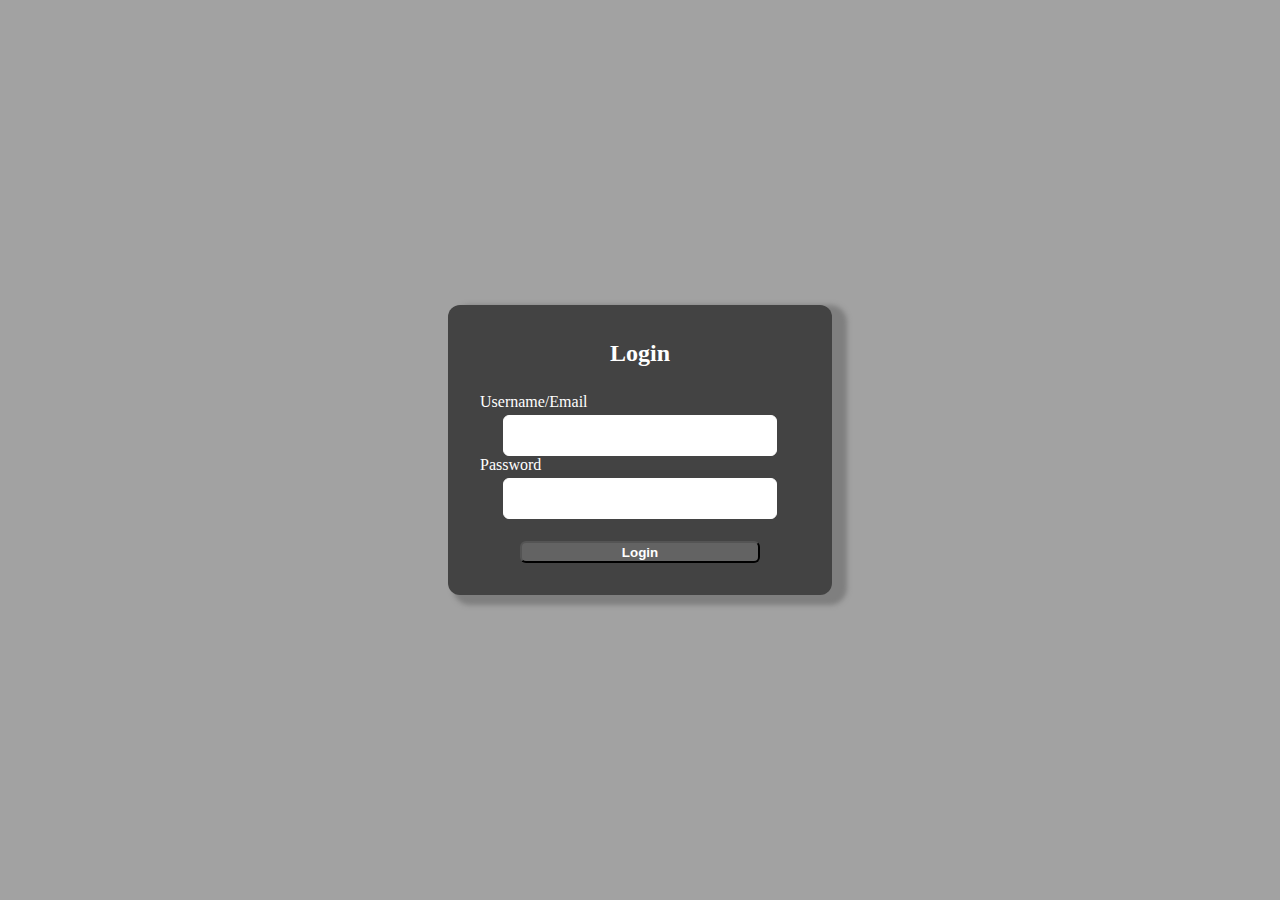
<file: index.html>
<!DOCTYPE html>
<html lang="en">

<head>
    <meta charset="UTF-8">
    <meta name="viewport" content="width=device-width, initial-scale=1.0">
    <meta http-equiv="X-UA-Compatible" content="ie=edge">
    <link rel="stylesheet" href="style.css">
    <title>GraphQL</title>
</head>

<body>
    <div class="loginSection" id="loginSection">
        <div class="title">Login</div>
        <div class="form">
            <p1>Username/Email</p1>
            <div class="input-group">
                <input type="text" id="userInput" placeholder="">
                <label for="userInput"></label>
            </div>
            <p1>Password</p1>
            <div class="input-group">
                <input type="password" id="passInput" placeholder="">
                <label for="passInput"></label>
            </div>
            <div class="button-container">
                <button class="signInBtn" id="signInBtn" onclick="authentificateUser()">Login</button>
                <div id="loginError"></div>
            </div>
        </div>
    </div>
    <div id="profileSection" style="display:none;">
        <div id="userData"></div>
        <div class="displayUsername" id="displayUsername"></div>
        <div class="xpChartContainer" id="xpChartContainer"></div>
        <div class="skill-container">   
            <div class="skillsChartContainer" id="skillsChartContainer"></div>
        </div>
        <button id="signOutBtn" class="signOutBtn" onclick="logoutUser()">Logout</button>
    </div>
    <script src="index.js"></script>
</body>

</html>
</file>
<file: style.css>
* {
    margin: 0;
    padding: 0;
  }

  body {
    height: 100vh;
    width: 100vw;
    background-color: rgb(162, 162, 162);
    overflow: hidden;
  }

.loginSection {
    /* display: none; */
    position: absolute;
    top: 50%;
    left: 50%;
    transform: translate(-50%, -50%);
    box-shadow: 10px 5px 5px 5px rgb(127, 127, 127);
    width: 320px;
    height: auto;
    border-radius: 0.75rem;
    background-color: rgb(67, 67, 67);
    padding: 2rem;
    color: white;
}

.title {
    text-align: center;
    font-size: 1.5rem;
    line-height: 2rem;
    font-weight: 700;
}

.form {
    margin-top: 1.5rem;
}

.input-group {
    display: flex;
    justify-content: center;
    align-items: center;
    margin-top: 0.25rem;
    font-size: 0.875rem;
    line-height: 1.25rem;
}

.input-group label {
    display: flex;
    color: white;
    margin-bottom: 4px;
}

.input-group input {
    width: 75%;
    border-radius: 0.375rem;
    border: 1px solid white;
    outline: 0;
    background-color: white;
    padding: 0.75rem 1rem;
    color: purple;
}

.input-group input:focus {
    border-color: plum ;
}

.button-container {
    display: flex;
    justify-content: center;
    align-items: center;
    margin-top: 22px;
}


.signInBtn { 
    width: 75%;
    height: 22px;
    background-color: rgb(99, 99, 99);
    text-align: center;
    color: rgb(255, 255, 255);
    border-radius: 0.375rem;
    font-weight: 600;
}

.signOutBtn {
    position: absolute;
    left: 25%;
    top: 0;
    width: 100px;
    height: 22px;
    font-weight: 600;
    background-color: rgb(99, 99, 99);
    text-align: center;
    color: rgb(255, 255, 255);
    border-radius: 0.375rem;
}

.displayUsername {
    margin: 10px;
    width: 200px;
    height: auto;
    box-shadow: 10px 5px 5px 5px rgb(127, 127, 127);
    background-color: gray;   
    border:solid 1px rgb(79, 79, 79) ;
    font-style: italic;
}
</file>
